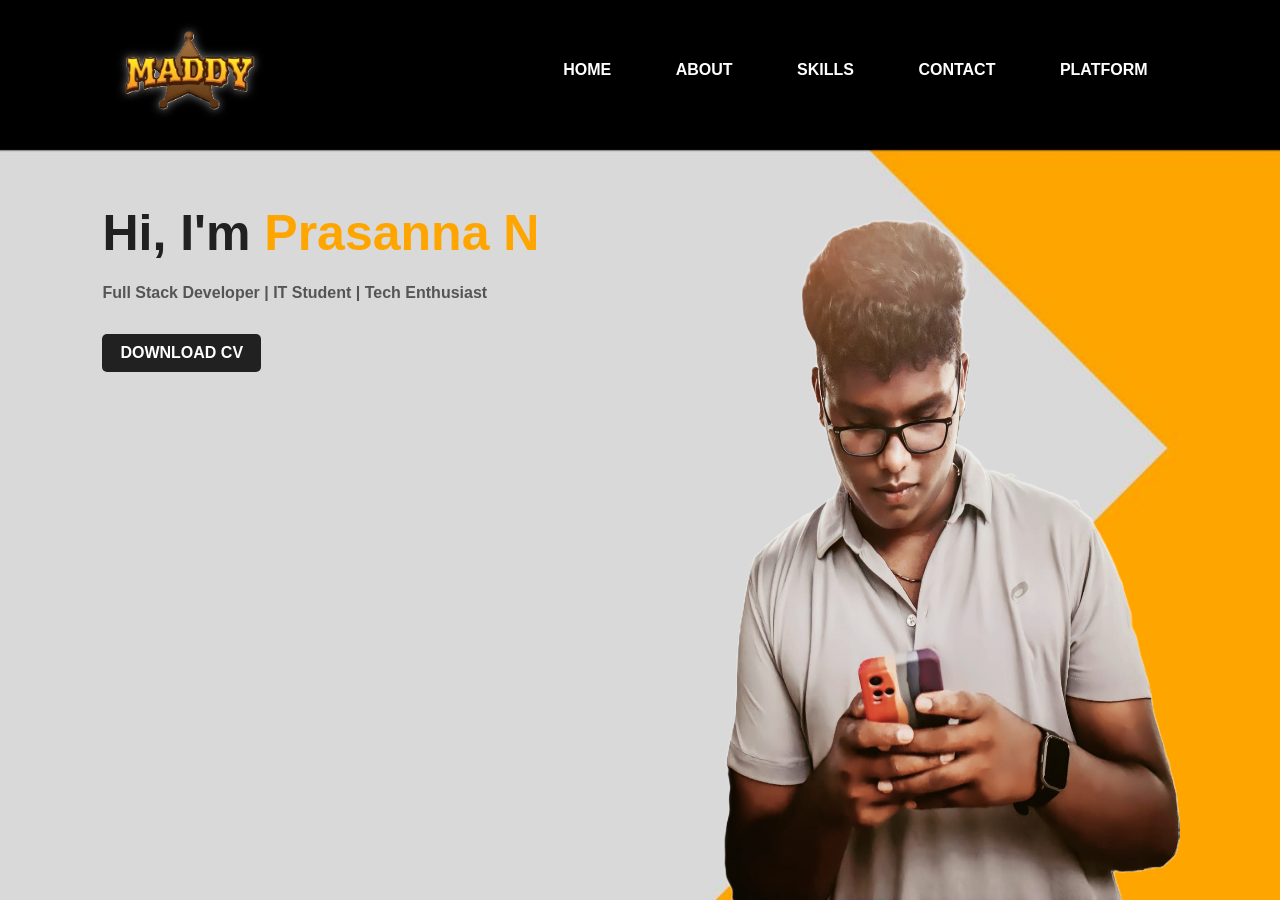
<file: index.html>
<!DOCTYPE html>
<html lang="en">
<head>
    <meta charset="UTF-8">
    <meta name="viewport" content="width=device-width, initial-scale=1.0">
    <title>Prasanna Nt - Home</title>
    <link rel="stylesheet" href="styleH.css">
    <link rel="icon" href="maddy1.png" type="image/png">
</head>
<body>
    <div class="port">
        <nav>
            <div class="pic">
                <img src="maddy1.png" class="logo">
            </div>
            <ul>
                <li><a href="Index.html">HOME</a></li>
                <li><a href="about.html">ABOUT</a></li>
                <li><a href="Skill.html">SKILLS</a></li>
                <li><a href="contact.html">CONTACT</a></li>
                <li><a href="platform.html">PLATFORM</a></li>
            </ul>
        </nav>
        <div class="detail">
            <h1>Hi, I'm <span>Prasanna N</span></h1>
            <p>Full Stack Developer | IT Student | Tech Enthusiast</p>
            <a href="Prasanna_N_CV.pdf" download>DOWNLOAD CV</a>
        </div>
        <div class="images">
            <img src="prasanna.png" class="boy">
        </div>
    </div>
</body>
</html>
</file>
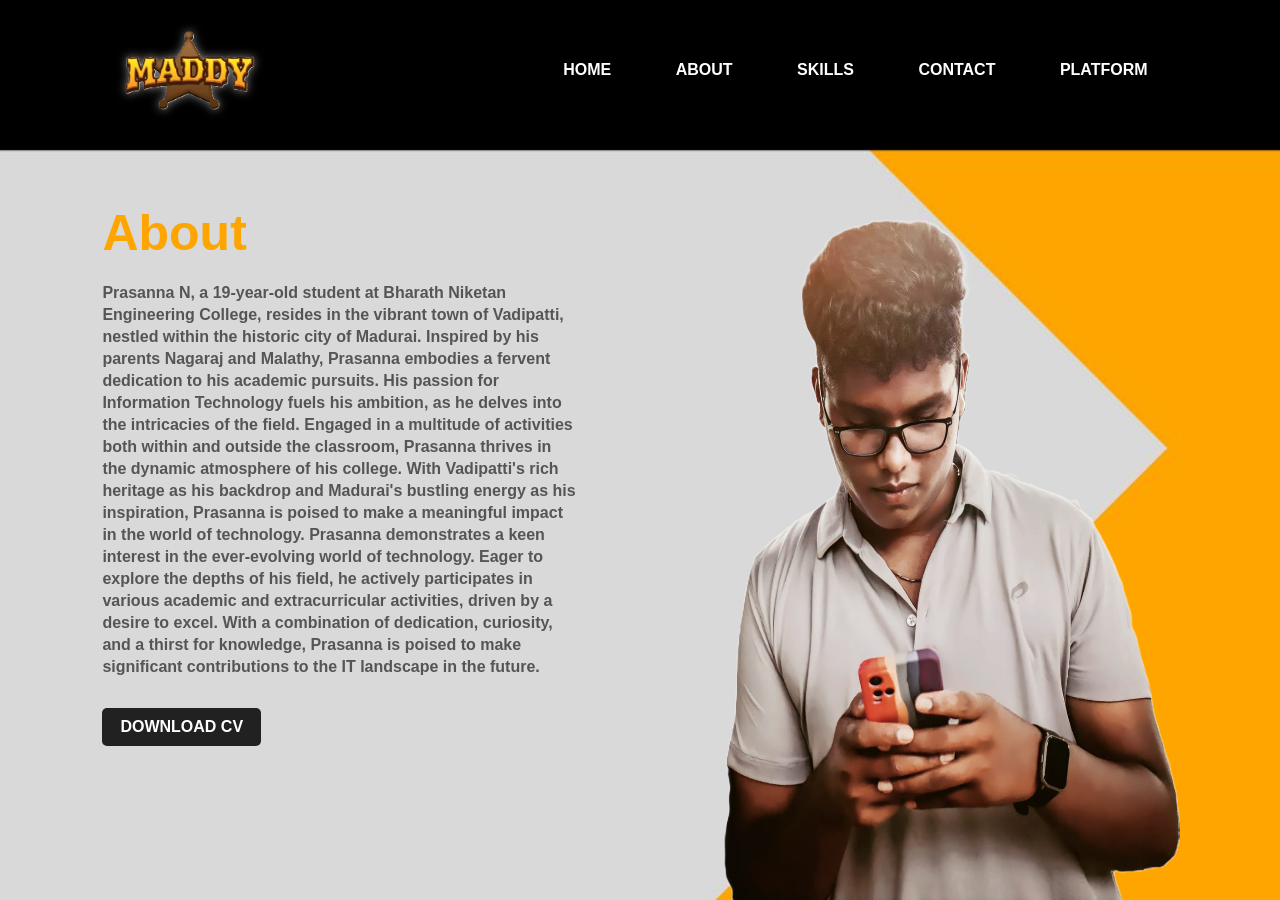
<file: about.html>
<!DOCTYPE html>
<html lang="en">
<head>
    <meta charset="UTF-8">
    <meta name="viewport" content="width=device-width, initial-scale=1.0">
    <title>Prasanna Nt</title>
    <link rel="stylesheet" href="styleH.css">
    <link rel="icon" href="maddy1.png" type="image/png">
</head>
<body>
    <div class="port">
        <nav>
            <div class="pic">
                <img src="maddy1.png" class="logo">
            </div>
            <ul>
                <li><a href="Index.html">HOME</a></li>
                <li><a href="about.html">ABOUT</a></li>
                <li><a href="Skill.html">SKILLS</a></li>
                <li><a href="contact.html">CONTACT</a></li>
                <li><a href="platform.html">PLATFORM</a></li>
            </ul>
        </nav>
        <div class="detail">
            <h1> <span>About</span></h1>
            <p>Prasanna N, a 19-year-old student at Bharath Niketan Engineering College, resides in the vibrant town of Vadipatti, nestled within the historic city of Madurai. Inspired by his parents Nagaraj and Malathy, Prasanna embodies a fervent dedication to his academic pursuits. His passion for Information Technology fuels his ambition, as he delves into the intricacies of the field. Engaged in a multitude of activities both within and outside the classroom, Prasanna thrives in the dynamic atmosphere of his college. With Vadipatti's rich heritage as his backdrop and Madurai's bustling energy as his inspiration, Prasanna is poised to make a meaningful impact in the world of technology.

                Prasanna demonstrates a keen interest in the ever-evolving world of technology. Eager to explore the depths of his field, he actively participates in various academic and extracurricular activities, driven by a desire to excel. With a combination of dedication, curiosity, and a thirst for knowledge, Prasanna is poised to make significant contributions to the IT landscape in the future.
            </p>
            <a href="#">DOWNLOAD CV</a>
        </div>
        <div class="images">
            
            <img src="prasanna.png" class="boy">
        </div>
    </div>
    
</body>
</html>
</file>
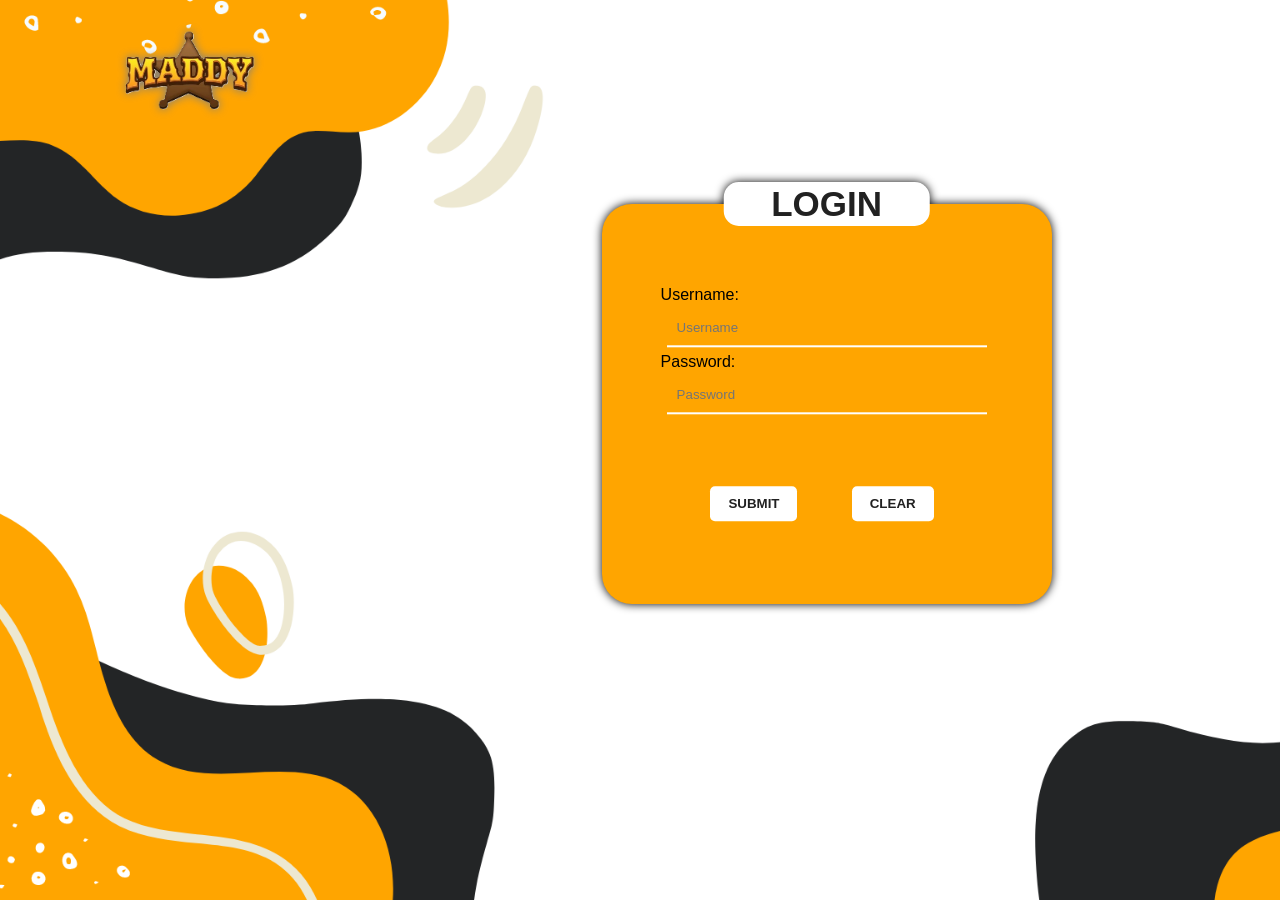
<file: Login.html>
<!DOCTYPE html>
<html lang="en">
<head>
    <meta charset="UTF-8">
    <meta name="viewport" content="width=device-width, initial-scale=1.0">
    <title>Prasanna N - Login Page</title>
    <link rel="stylesheet" href="login.css">
    <link rel="icon" href="maddy1.png" type="image/png">
</head>
<body>
    <div class="port">
        <nav>
            <div class="pic">
                <img src="maddy1.png" class="logo" alt="Logo">
            </div>
            
        </nav>
        <div class="con">
            <h1>LOGIN</h1>
            <form class="form1" id="contactForm" action="#" method="POST">
                <label for="username">Username:</label>
                <input type="text" id="username" name="username" placeholder="Username" required><br>
                
                <label for="password">Password:</label>
                <input type="password" id="password" name="password" placeholder="Password" required><br>
                
                <button type="submit">SUBMIT</button>
                <button type="reset">CLEAR</button>
            </form>
        </div>
    </div>
    <script src="contact.js"></script>
</body>
</html>
</file>
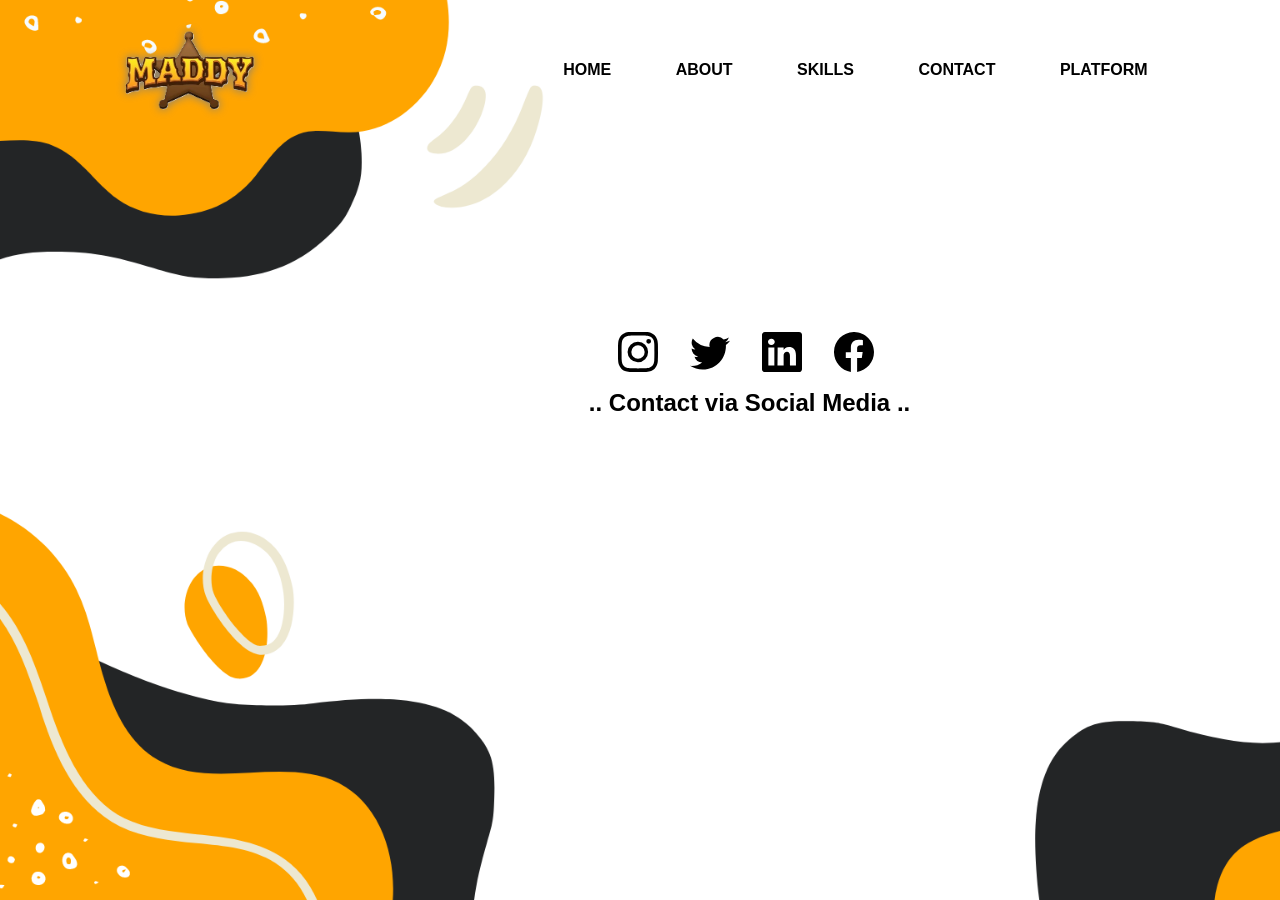
<file: platform.html>
<!DOCTYPE html>
<html lang="en">
<head>
    <meta charset="UTF-8">
    <meta name="viewport" content="width=device-width, initial-scale=1.0">
    <title>Prasanna N</title>
    <link rel="stylesheet" href="platform.css">
    <link rel="icon" href="maddy1.png" type="image/png">
</head>
<body>
    <div class="port">
        <nav>
            <div class="pic">
                <img src="maddy1.png" class="logo">
            </div>
            <ul>
                <li><a href="Index.html">HOME</a></li>
                <li><a href="about.html">ABOUT</a></li>
                <li><a href="Skill.html">SKILLS</a></li>
                <li><a href="contact.html">CONTACT</a></li>
                <li><a href="platform.html">PLATFORM</a></li>
            </ul>
        </nav>
        <div class="con">
        <div class="plat">
            <div class="insta">
            <a href="https://www.instagram.com/prax_madhan/?igsh=MWYxbzBpNWhmN29mZg%3D%3D"><svg xmlns="http://www.w3.org/2000/svg" width="16" height="16" fill="currentColor" class="bi bi-instagram" viewBox="0 0 16 16">
                <path d="M8 0C5.829 0 5.556.01 4.703.048 3.85.088 3.269.222 2.76.42a3.9 3.9 0 0 0-1.417.923A3.9 3.9 0 0 0 .42 2.76C.222 3.268.087 3.85.048 4.7.01 5.555 0 5.827 0 8.001c0 2.172.01 2.444.048 3.297.04.852.174 1.433.372 1.942.205.526.478.972.923 1.417.444.445.89.719 1.416.923.51.198 1.09.333 1.942.372C5.555 15.99 5.827 16 8 16s2.444-.01 3.298-.048c.851-.04 1.434-.174 1.943-.372a3.9 3.9 0 0 0 1.416-.923c.445-.445.718-.891.923-1.417.197-.509.332-1.09.372-1.942C15.99 10.445 16 10.173 16 8s-.01-2.445-.048-3.299c-.04-.851-.175-1.433-.372-1.941a3.9 3.9 0 0 0-.923-1.417A3.9 3.9 0 0 0 13.24.42c-.51-.198-1.092-.333-1.943-.372C10.443.01 10.172 0 7.998 0zm-.717 1.442h.718c2.136 0 2.389.007 3.232.046.78.035 1.204.166 1.486.275.373.145.64.319.92.599s.453.546.598.92c.11.281.24.705.275 1.485.039.843.047 1.096.047 3.231s-.008 2.389-.047 3.232c-.035.78-.166 1.203-.275 1.485a2.5 2.5 0 0 1-.599.919c-.28.28-.546.453-.92.598-.28.11-.704.24-1.485.276-.843.038-1.096.047-3.232.047s-2.39-.009-3.233-.047c-.78-.036-1.203-.166-1.485-.276a2.5 2.5 0 0 1-.92-.598 2.5 2.5 0 0 1-.6-.92c-.109-.281-.24-.705-.275-1.485-.038-.843-.046-1.096-.046-3.233s.008-2.388.046-3.231c.036-.78.166-1.204.276-1.486.145-.373.319-.64.599-.92s.546-.453.92-.598c.282-.11.705-.24 1.485-.276.738-.034 1.024-.044 2.515-.045zm4.988 1.328a.96.96 0 1 0 0 1.92.96.96 0 0 0 0-1.92m-4.27 1.122a4.109 4.109 0 1 0 0 8.217 4.109 4.109 0 0 0 0-8.217m0 1.441a2.667 2.667 0 1 1 0 5.334 2.667 2.667 0 0 1 0-5.334"/>
              </svg></a>
            </div>
            <div class="twi">
                <a href="https://x.com/Prax_madhan"><svg xmlns="http://www.w3.org/2000/svg" width="16" height="16" fill="currentColor" class="bi bi-twitter" viewBox="0 0 16 16">
                    <path d="M5.026 15c6.038 0 9.341-5.003 9.341-9.334q.002-.211-.006-.422A6.7 6.7 0 0 0 16 3.542a6.7 6.7 0 0 1-1.889.518 3.3 3.3 0 0 0 1.447-1.817 6.5 6.5 0 0 1-2.087.793A3.286 3.286 0 0 0 7.875 6.03a9.32 9.32 0 0 1-6.767-3.429 3.29 3.29 0 0 0 1.018 4.382A3.3 3.3 0 0 1 .64 6.575v.045a3.29 3.29 0 0 0 2.632 3.218 3.2 3.2 0 0 1-.865.115 3 3 0 0 1-.614-.057 3.28 3.28 0 0 0 3.067 2.277A6.6 6.6 0 0 1 .78 13.58a6 6 0 0 1-.78-.045A9.34 9.34 0 0 0 5.026 15"/>
                  </svg></a>
            </div>
            <div class="link">
                <a href=""><svg xmlns="http://www.w3.org/2000/svg" width="16" height="16" fill="currentColor" class="bi bi-linkedin" viewBox="0 0 16 16">
                    <path d="M0 1.146C0 .513.526 0 1.175 0h13.65C15.474 0 16 .513 16 1.146v13.708c0 .633-.526 1.146-1.175 1.146H1.175C.526 16 0 15.487 0 14.854zm4.943 12.248V6.169H2.542v7.225zm-1.2-8.212c.837 0 1.358-.554 1.358-1.248-.015-.709-.52-1.248-1.342-1.248S2.4 3.226 2.4 3.934c0 .694.521 1.248 1.327 1.248zm4.908 8.212V9.359c0-.216.016-.432.08-.586.173-.431.568-.878 1.232-.878.869 0 1.216.662 1.216 1.634v3.865h2.401V9.25c0-2.22-1.184-3.252-2.764-3.252-1.274 0-1.845.7-2.165 1.193v.025h-.016l.016-.025V6.169h-2.4c.03.678 0 7.225 0 7.225z"/>
                  </svg></a>
            </div>
            <div class="face">
                <a href=""><svg xmlns="http://www.w3.org/2000/svg" width="16" height="16" fill="currentColor" class="bi bi-facebook" viewBox="0 0 16 16">
                    <path d="M16 8.049c0-4.446-3.582-8.05-8-8.05C3.58 0-.002 3.603-.002 8.05c0 4.017 2.926 7.347 6.75 7.951v-5.625h-2.03V8.05H6.75V6.275c0-2.017 1.195-3.131 3.022-3.131.876 0 1.791.157 1.791.157v1.98h-1.009c-.993 0-1.303.621-1.303 1.258v1.51h2.218l-.354 2.326H9.25V16c3.824-.604 6.75-3.934 6.75-7.951"/>
                  </svg></a>
            </div>
            

        </div>
        <div class="cont">
            <h2>.. Contact via Social Media ..</h2>
        </div>
        </div>
    </div>
    
</body>
</html>
</file>
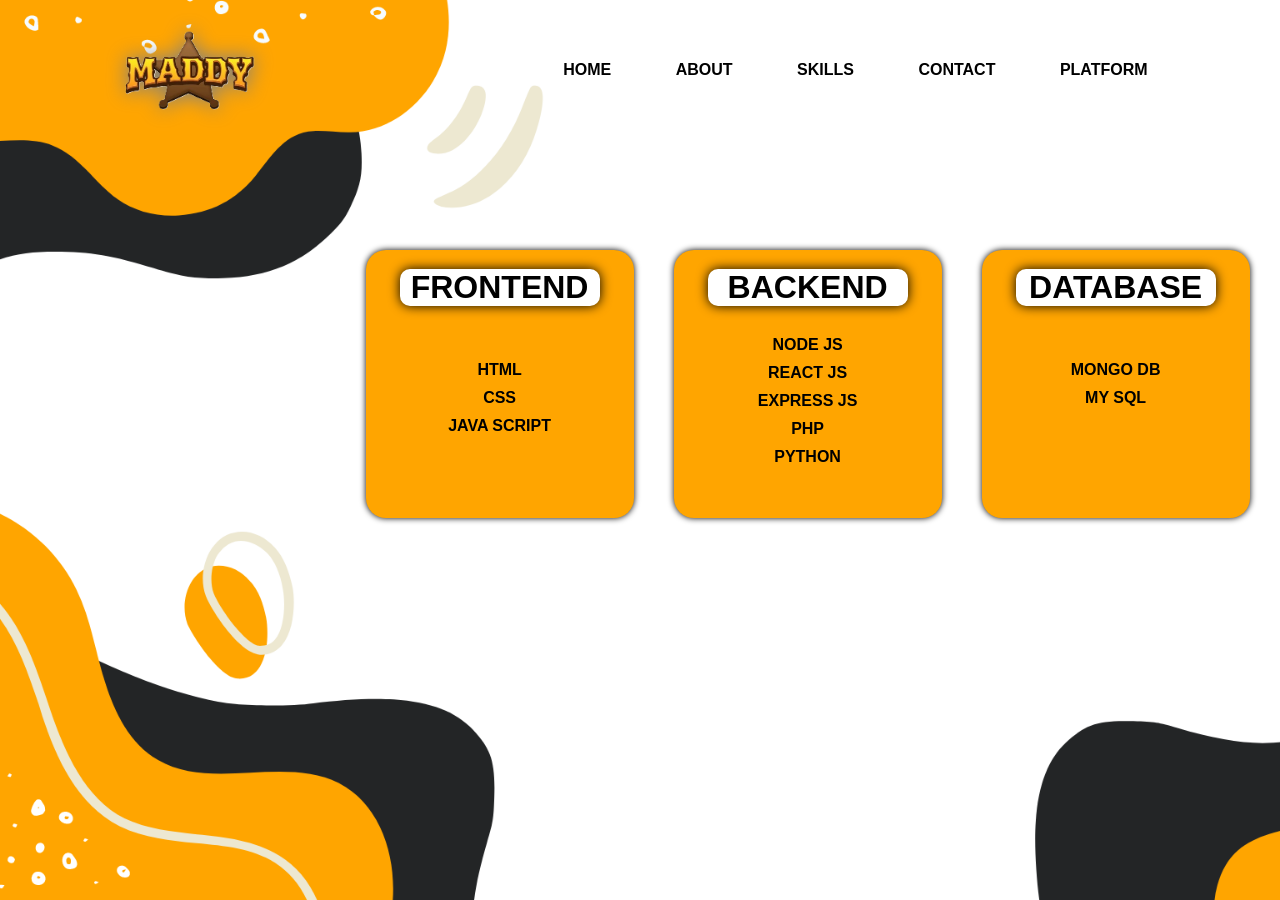
<file: Skill.html>
<!DOCTYPE html>
<html lang="en">
<head>
    <meta charset="UTF-8">
    <meta name="viewport" content="width=device-width, initial-scale=1.0">
    <title>Prasanna N</title>
    <link rel="stylesheet" href="skill.css">
    <link rel="icon" href="maddy1.png" type="image/png">
</head>
<body> 
    <div class="port">
        <nav>
            <div class="pic">
                <img src="maddy1.png" class="logo">
            </div>
            <ul>
                <li><a href="Index.html">HOME</a></li>
                <li><a href="about.html">ABOUT</a></li>
                <li><a href="Skill.html">SKILLS</a></li>
                <li><a href="contact.html">CONTACT</a></li>
                <li><a href="platform.html">PLATFORM</a></li>
            </ul>
        </nav>
        <div class="con">
            <div class="a">
                <h1>FRONTEND</h1>
                <ul>
                    <li>HTML</li>
                    <LI>CSS</LI>
                    <LI>JAVA SCRIPT</LI> 
                </ul>
            </div>
            <div class="b">
                <H1>BACKEND</H1>
                <UL>
                    <li>NODE JS</li>
                    <li>REACT JS</li>
                    <li>EXPRESS JS</li>
                    <li>PHP</li>
                    <li>PYTHON</li>
                </UL>
            </div>
            <div class="c">
                <h1>DATABASE</h1>
                <ul>
                    <li>MONGO DB</li>
                    <li>MY SQL</li>
                </ul>
            </div>
        </div>
    </div>
    
</body>
</html>
</file>
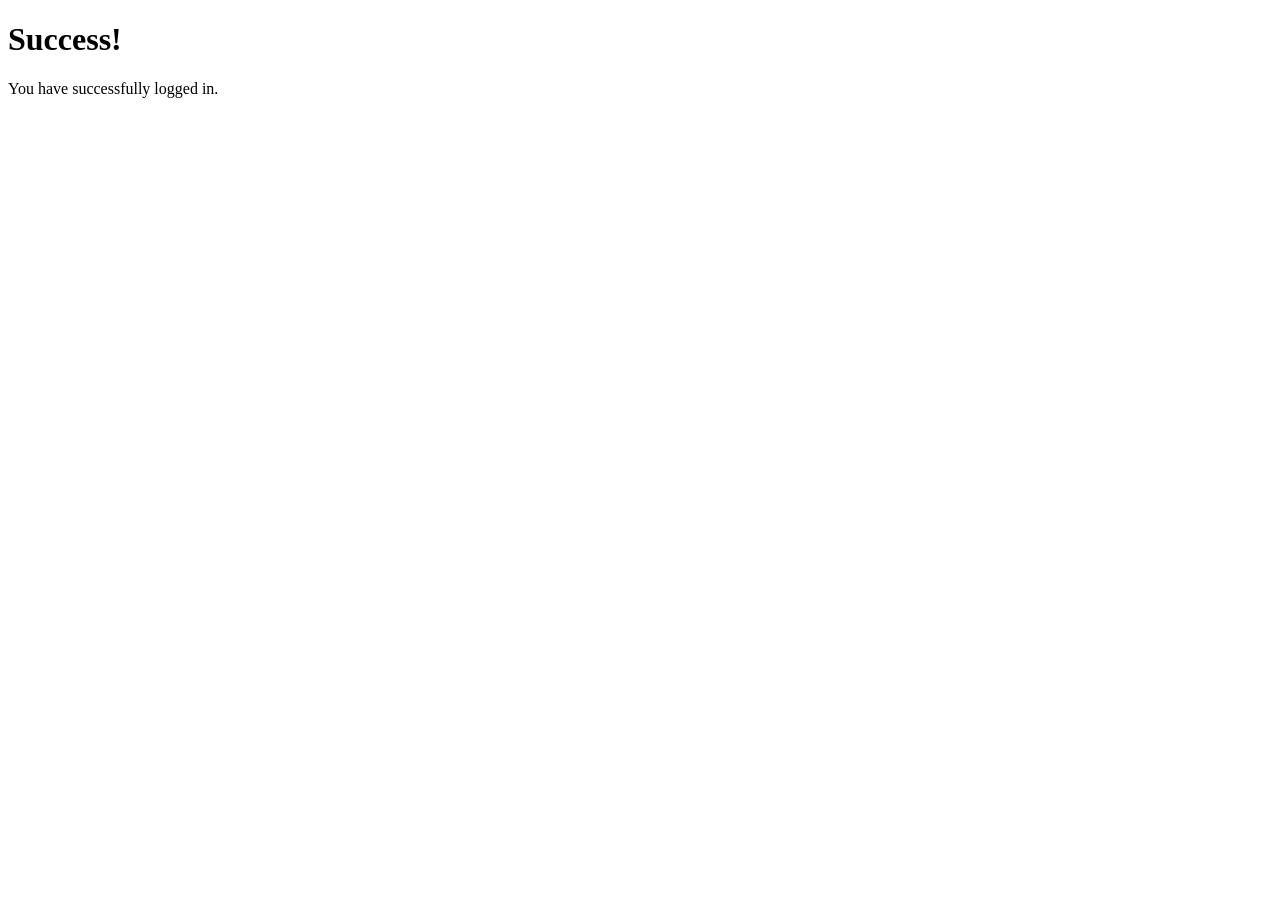
<file: success.html>
<!DOCTYPE html>
<html lang="en">
<head>
    <meta charset="UTF-8">
    <meta name="viewport" content="width=device-width, initial-scale=1.0">
    <title>Success</title>
</head>
<body>
    <h1>Success!</h1>
    <p>You have successfully logged in.</p>
</body>
</html>
</file>
<file: styleH.css>
*{
    margin: 0;
    padding: 0;
    font-family: sans-serif;
}
.port{
    position: relative;
    width: 100%;
    height: 100vh;
    background: url(contact1.jpg);
    background-size: cover;}
nav{
    display: flex;
    width: 84%;
    margin: auto;
    padding: 20px 0;
    align-items: center;
    justify-content: space-between;


}
nav ul li{
    display: inline-block;
    list-style: none;
    margin: 10px 30px;
    animation-name: side;
    animation-iteration-count: 1;
    animation-duration: 0.5s;
    animation-delay: 0s;
    

}
nav ul li a{
    text-decoration: none;
    color: white;
    font-weight: bold;
    transition: 0.3s;

}
nav ul li a:hover{
    color: orange;
}
img{
    max-width: 100%;
    max-height: 100%;
}
.pic{
    height: 100px;
    width: 200px;
    transition: 1s;
    filter: drop-shadow(0px 0px 5px gray);
    animation-name: side;
    animation-iteration-count: 1;
    animation-duration: 0.5s;
    animation-delay: 0s;
}
.pic:hover{
    scale:110%;
    filter: drop-shadow(0px 0px 10px gray);
}
.detail{
    margin-left: 8%;
    margin-top: 5%;
    animation-name: firstanime;
    animation-duration: 0.5s;
    animation-iteration-count: 1;
    animation-delay: 0s;
    margin-right: 55%;
}
.detail h1{
    font-size: 50px;
    color: #212121;
    margin-bottom: 20px;
}
span{
    color: orange;
}
.detail p{
    color: #555;
    line-height: 22px;
    font-weight: bold;
    

}
.detail a{
    background: #212121;
    padding: 10px 18px;
    text-decoration: none;
    font-weight: bold;
    color: #fff;
    display: inline-block;
    margin: 30px 0;
    border-radius: 5px;
    transition: 0.5s;

}
.detail a:hover{
    scale: 110%;
    color: orange;
}
.images{
    width: 45%;
    height: 80%;
    position: absolute;
    bottom: 0;
    right: 100px;
}
.images img{
    height: 100%;
    position: absolute;
    left: 50%;
    bottom: 0;
    transform: translateX(-50%);
    transition: bottom 1s, left 1s ;
    animation-name: summa;
    animation-iteration-count: 1;
    animation-duration: 0.5s;
    animation-delay: 0s;
}
.images:hover .Shape{
    bottom: 40px;
}
.images:hover .boy{
    left: 45%;
}
@keyframes firstanime{
    from{margin-top: 5%;
        margin-left: 0;
    margin-right: 63%;
    opacity: 0;}
    to{margin-top: 5%;
        margin-left: 8%;
    margin-right: 55%;
    opacity: 1;}
}
@keyframes summa{
    from{
        left:60%;
        bottom: 0px;
        opacity: 0;
    }
    to{
        left: 50%;
        bottom: 0px;
        opacity: 1;
    }
}
@keyframes side{
    from
    {scale: 0;
        opacity: 1;}
    to{scale: 1;
        opacity: 1;}
}
</file>
<file: login.css>
*{
    margin: 0;
    padding: 0;
    font-family: sans-serif;
}
.port{
    position: relative;
    width: 100%;
    height: 100vh;
    background: url(contact12.png);
    background-size: cover;
}
nav{
    display: flex;
    width: 84%;
    margin: auto;
    padding: 20px 0;
    align-items: center;
    justify-content: space-between;
    


}
nav ul li{
    display: inline-block;
    list-style: none;
    margin: 10px 30px;
    animation-name: side;
    animation-iteration-count: 1;
    animation-duration: 0.5s;
    animation-delay: 0s;


}
nav ul li a{
    text-decoration: none;
    color: black;
    font-weight: bold;
    transition: 0.3s;
    
}
nav ul li a:hover{
    color: orange;
}
img{
    max-width: 100%;
    max-height: 100%;
}
.pic{
    height: 100px;
    width: 200px;
    transition: 1s;
    filter: drop-shadow(0px 0px 5px gray);
    animation-name: side;
    animation-iteration-count: 1;
    animation-duration: 0.5s;
    animation-delay: 0s;
}
.pic:hover{
    scale:110%;
    filter: drop-shadow(0px 0px 10px gray);
}
.con{
    margin-left: 47%;
    margin-top: 5%;
    height: 400px;
    width: 450px;
    background-color: orange;
    border-radius: 30px;
    transition: 0.5s;
    scale: 1;
    filter: drop-shadow(0px 0px 5px black );
    animation-name: side;
    animation-iteration-count: 1;
    animation-duration: 0.5s;
    animation-delay: 0s;
    
}
.con:hover{
    left: 27%;
    top: 52%;
    scale: 1.1;
    filter: drop-shadow(0px 0px 20px black );
}

.con h1{
    top: 0%;
    left: 50%;
    position: absolute;
    transform: translate(-50%,-50%);
    font-family: sans-serif;
    background-color: white;
    width: 45%;
    padding: 2px;
    border-radius: 15px;
    font-size: 35px;
    color: #212121;
    margin-bottom: 20px;
    text-align: center;
}
.form1{
    top: 50%;
    left: 50%;
    position: absolute;
    transform: translate(-50%,-50%);
    padding: 10px;
    
}
.form1 input{
    outline: none;
    margin: 6px;
    padding: 10px;
    width: 300px;
    border-color: white;
    border-top: 2px;
    border-left: 2px;
    border-right: 2px;
    background: transparent;
    
}

.con a{
    background: #212121;
    padding: 10px 18px;
    text-decoration: none;
    font-weight: bold;
    color: #fff;
    display: inline-block;
    margin: 30px 0;
    border-radius: 5px;
    transition: 0.5s;
    margin-top: 20%;
    margin-left: 15%;
    margin-bottom: 0%;

}
.con button{
    background: white;
    color: #212121;
    padding: 10px 18px;
    text-decoration: none;
    font-weight: bold;
    display: inline-block;
    margin: 30px 0;
    border-radius: 5px;
    transition: 0.5s;
    margin-top: 20%;
    margin-left: 15%;
    margin-bottom: 0%;
    border: none;

}
.con button:hover{
    scale: 110%;
    color: orange;
    background: #212121 ;
}
.con a:hover{
    scale: 110%;
    color: orange;
}

@keyframes side{
    from
    {scale: 0;
        opacity: 1;}
    to{scale: 1;
        opacity: 1;}
}
</file>
<file: platform.css>
*{
    margin: 0;
    padding: 0;
    font-family: sans-serif;
}
.port{
    position: relative;
    width: 100%;
    height: 100vh;
    background: url(contact12.png);
    background-size: cover;
}
nav{
    display: flex;
    width: 84%;
    margin: auto;
    padding: 20px 0;
    align-items: center;
    justify-content: space-between;   
}
nav ul li{
    display: inline-block;
    list-style: none;
    margin: 10px 30px;
    animation-name: side;
    animation-iteration-count: 1;
    animation-duration: 0.5s;
    animation-delay: 0s;


}
nav ul li a{
    text-decoration: none;
    color: black;
    font-weight: bold;
    transition: 0.3s;
    
}
nav ul li a:hover{
    color: orange;
}
img{
    max-width: 100%;
    max-height: 100%;
}
.pic{
    height: 100px;
    width: 200px;
    transition: 1s;
    filter: drop-shadow(0px 0px 5px gray);
    animation-name: side;
    animation-iteration-count: 1;
    animation-duration: 0.5s;
    animation-delay: 0s;
}
.pic:hover{
    scale:110%;
    filter: drop-shadow(0px 0px 10px gray);
}
.plat{
    margin-left: 47%;
    margin-top: 15%;
    display: flex;
    
}
.plat a{
    color: black;
    padding: 16px;
    
}
.plat a svg{
    height: 40px;
    width: 40px;
    transition: 0.5s;
    animation-name: side;
    animation-iteration-count: 1;
    animation-duration: 0.5s;
    animation-delay: 0s;
}
.plat a svg:hover{
    scale: 1.1;
}
.insta a svg:hover{
    color: red;
}
.twi a svg:hover{
    
    color: darkcyan;
}
.face a svg:hover{
    color: darkslateblue;
}
.link a svg:hover{
    color: midnightblue;
}
.cont h2{
    margin-left: 46%;
    margin-top: 1%;
    animation-name: side1;
    animation-iteration-count: 1;
    animation-duration: 0.8s;
    animation-delay: 0s;
}

   
@keyframes side{
    from
    {scale: 0;
        opacity: 1;}
    to{scale: 1;
        opacity: 1;}
}
@keyframes side1{
    from
    {scale: 1;
        opacity: 0;}
    to{scale: 1;
        opacity: 1;}
}
</file>
<file: skill.css>
*{
    margin: 0;
    padding: 0;
    font-family: sans-serif;
}
.port{
    position: relative;
    width: 100%;
    height: 100vh;
    background: url(contact12.png);
    background-size: cover;
}
nav{
    display: flex;
    width: 84%;
    margin: auto;
    padding: 20px 0;
    align-items: center;
    justify-content: space-between;
    


}
nav ul li{
    display: inline-block;
    list-style: none;
    margin: 10px 30px;
    animation-name: side;
    animation-iteration-count: 1;
    animation-duration: 0.5s;
    animation-delay: 0s;
    


}
nav ul li a{
    text-decoration: none;
    color: black;
    font-weight: bold;
    transition: 0.3s;
    
}
nav ul li a:hover{
    color: orange;
}
img{
    max-width: 100%;
    max-height: 100%;
}
.pic{
    height: 100px;
    width: 200px;
    transition: 1s;
    filter: drop-shadow(0px 0px 10px gray);
    animation-name: side;
    animation-iteration-count: 1;
    animation-duration: 0.5s;
    animation-delay: 0s;
}
.pic:hover{
    scale:110%;
    filter: drop-shadow(0px 0px 5px gray);
}
.con{
    display: flex;
    margin-left: 27%;
    margin-top: 7%;
}
.con .a{
    margin: 20px;
}
.con .b{
    margin: 20px;
}
.con .c{
    margin: 20px;
}
.a{
    padding:9px;
    margin: 0px 0px 20px 0px;
    height: 250px;
    width: 250px;
    background: orange;
    text-align: center;
    border-radius: 20px;
    filter: drop-shadow(0px 0px 3px black);
    transition: 0.5s;
    animation-name: side;
    animation-iteration-count: 1;
    animation-duration: 0.5s;
    animation-delay: 0s;
}
.a:hover{
    scale: 1.1;
    filter: drop-shadow(0px 0px 5px black);
}
.a h1{
    text-align: center;
    background-color: white;
    border-radius:10px ;
    filter: drop-shadow(0px 0px 6px black);
    margin-top: 10px;
    width: 200px;
    margin-left: 25px;
    
}
.a ul{
    margin-top: 20%;
    list-style: none;
    font-weight: bold;
}
.a ul li{
    padding: 5px;
}
.b{
    padding:9px;
    margin: 0px 0px 20px 0px;
    height: 250px;
    width: 250px;
    background: orange;
    text-align: center;
    border-radius: 20px;
    filter: drop-shadow(0px 0px 3px black);
    transition: 0.5s;
    animation-name: side;
    animation-iteration-count: 1;
    animation-duration: 0.5s;
    animation-delay: 0s;
}
.b:hover{
    scale: 1.1;
    filter: drop-shadow(0px 0px 5px black);
}
.b h1{
    text-align: center;
    background-color: white;
    border-radius:10px ;
    filter: drop-shadow(0px 0px 6px black);
    margin-top: 10px;
    width: 200px;
    margin-left: 25px;
}
.b ul{
    margin-top: 10%;
    list-style: none;
    font-weight: bold;
}
.b ul li{
    padding: 5px;
}
.c{
    padding:9px;
    margin: 0px 0px 20px 0px;
    height: 250px;
    width: 250px;
    background: orange;
    text-align: center;
    border-radius: 20px;
    filter: drop-shadow(0px 0px 3px black);
    transition: 0.5s;
    animation-name: side;
    animation-iteration-count: 1;
    animation-duration: 0.5s;
    animation-delay: 0s;
}
.c:hover{
    scale: 1.1;
    filter: drop-shadow(0px 0px 5px black);
}
.c h1{
    text-align: center;
    background-color: white;
    border-radius:10px ;
    filter: drop-shadow(0px 0px 6px black);
    margin-top: 10px;
    width: 200px;
    margin-left: 25px;
}
.c ul{
    margin-top: 20%;
    list-style: none;
    font-weight: bold;
}
.c ul li{
    padding: 5px;
}
@keyframes side{
    from
    {scale: 0;
        opacity: 1;}
    to{scale: 1;
        opacity: 1;}
}
</file>
